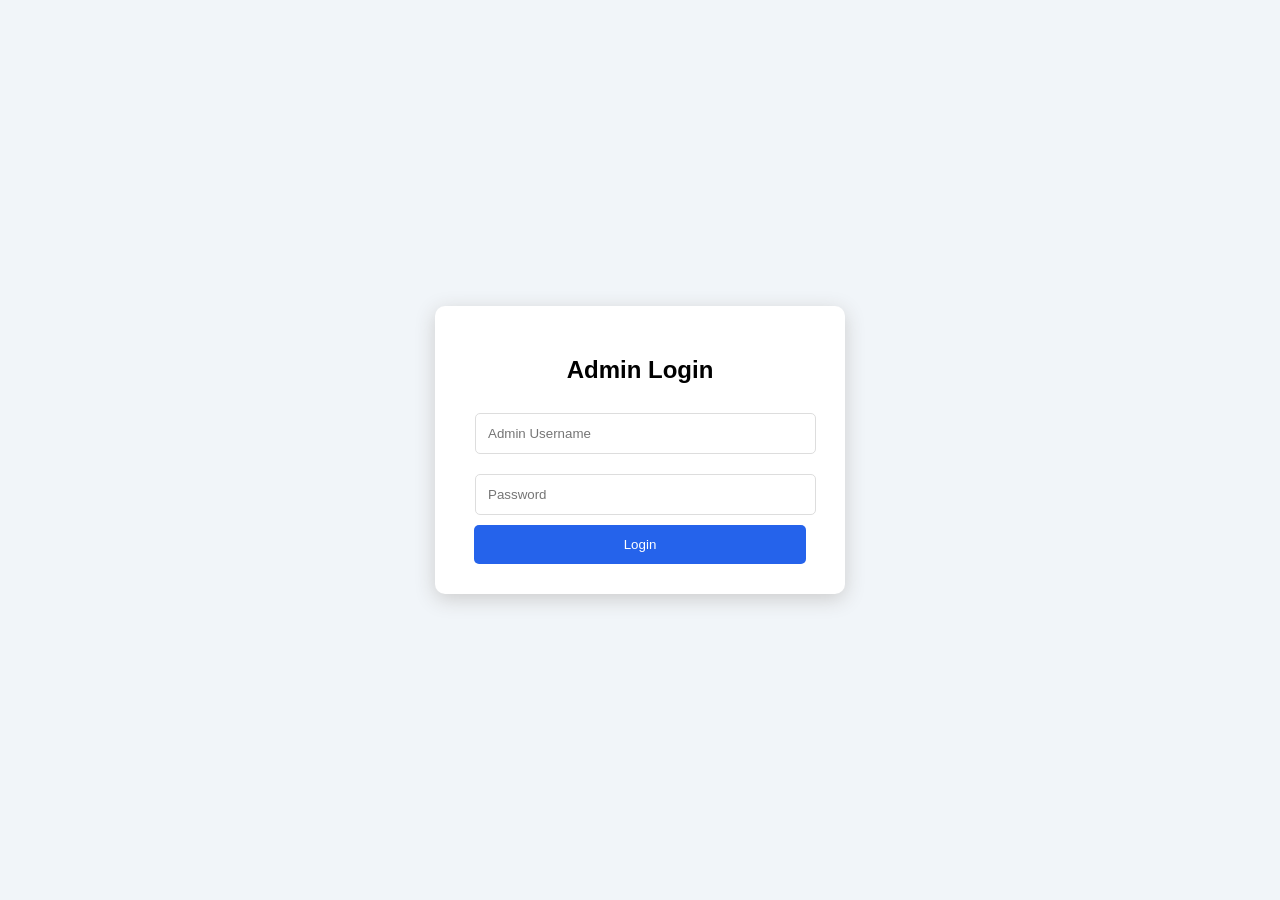
<file: html/admin/css/admin/└── login.html>
<!DOCTYPE html>
<html lang="en">
<head>

<meta charset="UTF-8">
<meta name="viewport" content="width=device-width, initial-scale=1.0">

<title>Admin Login</title>

<link rel="stylesheet" href="../css/admin.css">

</head>

<body>

<div class="login-box">

<h2>Admin Login</h2>

<form>

<input type="text" placeholder="Admin Username" required>

<input type="password" placeholder="Password" required>

<button type="submit">
Login
</button>

</form>

</div>


</body>
</html>
</file>
<file: html/admin/css/css/admin.css>
body{
    margin:0;
    height:100vh;
    display:flex;
    justify-content:center;
    align-items:center;
    background:#f1f5f9;
    font-family:Arial;
}


.login-box{
    width:350px;
    background:white;
    padding:30px;
    border-radius:10px;
    box-shadow:0 5px 20px #ccc;
    text-align:center;
}


.login-box input{
    width:90%;
    padding:12px;
    margin:10px;
    border:1px solid #ddd;
    border-radius:5px;
}


.login-box button{
    width:95%;
    padding:12px;
    background:#2563eb;
    color:white;
    border:none;
    border-radius:5px;
    cursor:pointer;
}


.login-box button:hover{
    background:#1d4ed8;
}
.sidebar{
    width:220px;
    height:100vh;
    background:#111827;
    color:white;
    position:fixed;
    padding:20px;
}


.sidebar a{
    display:block;
    color:white;
    text-decoration:none;
    padding:12px;
}


.sidebar a:hover{
    background:#2563eb;
}


.main{
    margin-left:260px;
    padding:30px;
}


.dashboard{
    display:flex;
    gap:20px;
    flex-wrap:wrap;
}


.box{
    background:white;
    width:220px;
    
    padding:25px;
    border-radius:10px;
    box-shadow:0 5px 15px #ccc;
}


.box p{
    font-size:30px;
    color:#2563eb;
}
.add-product{
    background:white;
    padding:20px;
    margin-bottom:30px;
    border-radius:10px;
}


.add-product input{
    padding:10px;
    margin:5px;
}


.add-product button{
    padding:10px 20px;
    background:#16a34a;
    color:white;
    border:none;
}


table{
    width:100%;
    background:white;
    border-collapse:collapse;
}


th,td{
    padding:15px;
    border:1px solid #ddd;
    text-align:center;
}


.delete{
    background:red;
    color:white;
    border:none;
    padding:8px;
}
.approve{
    background:#2563eb;
    color:white;
    border:none;
    padding:8px 15px;
    border-radius:5px;
    cursor:pointer;
}

.approve:hover{
    background:#1d4ed8;
}
.approve{
    background:#2563eb;
    color:white;
    border:none;
    padding:8px 15px;
    border-radius:5px;
    cursor:pointer;
}

.approve:hover{
    background:#1d4ed8;
}
.chart-box{
    background:white;
    padding:20px;
    margin-top:30px;
    border-radius:10px;
}
.sidebar{
    width:240px;
    height:100vh;
    position:fixed;
    top:0;
    left:0;
    background:#111827;
    color:#fff;
    padding-top:20px;
}

.sidebar h2{
    text-align:center;
    margin-bottom:30px;
}

.sidebar a{
    display:block;
    color:#fff;
    text-decoration:none;
    padding:15px 20px;
    transition:.3s;
}

.sidebar a i{
    width:25px;
}

.sidebar a:hover{
    background:#2563eb;
}
</file>
